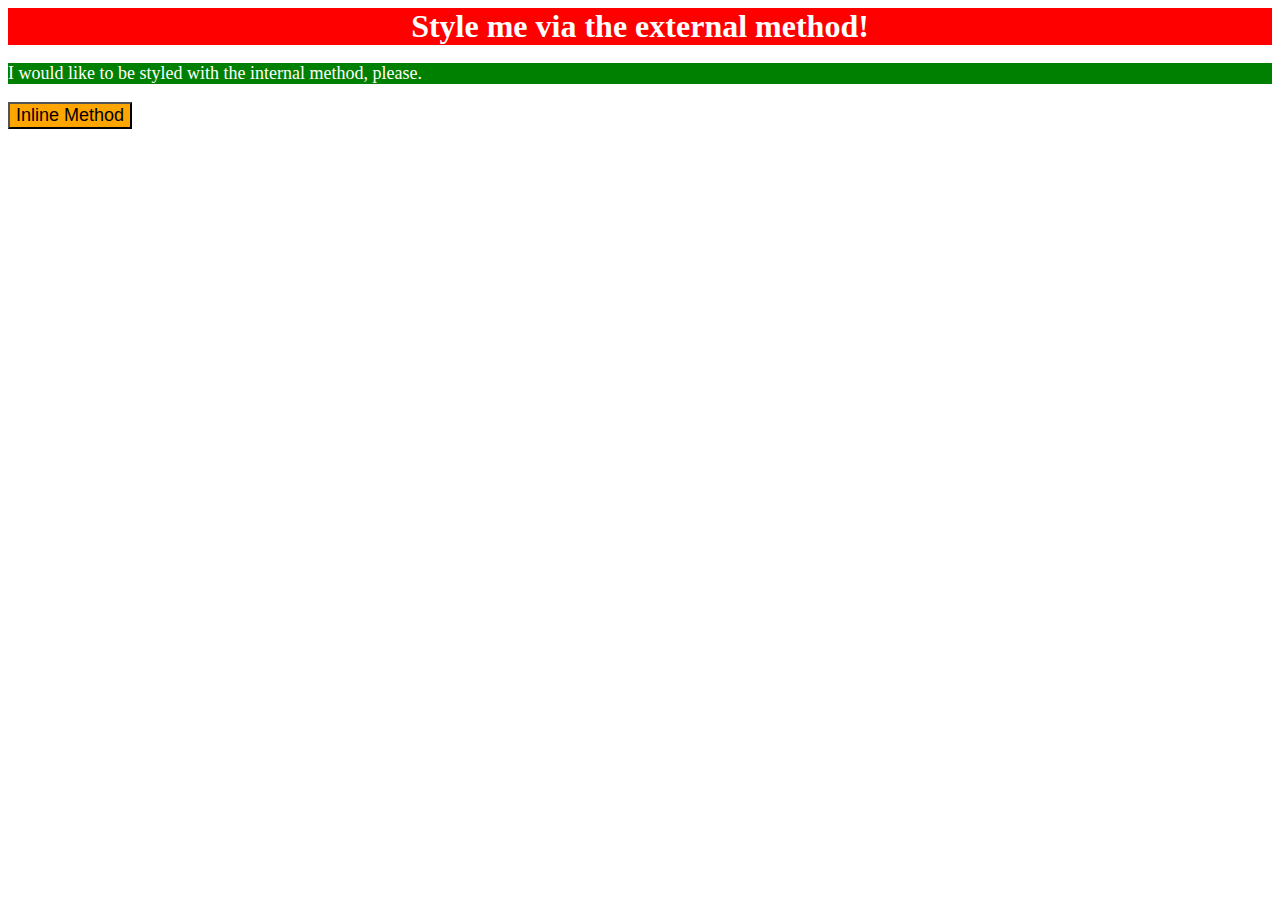
<file: foundations/intro-to-css/01-css-methods/index.html>
<!DOCTYPE html>
<html lang="en">
  <head>
    <meta charset="UTF-8">
    <meta http-equiv="X-UA-Compatible" content="IE=edge">
    <meta name="viewport" content="width=device-width, initial-scale=1.0">
    <title>Methods for Adding CSS</title>
    <link rel="stylesheet" href="style.css">
    <style>
      p {
        background-color: green;
        color: white;
        font-size: 18px;
      }
    </style>
  </head>
  <body>
    <div>Style me via the external method!</div>
    <p>I would like to be styled with the internal method, please.</p>
    <button style="background-color: orange; font-size: 18px;">Inline Method</button>
  </body>
</html>
</file>
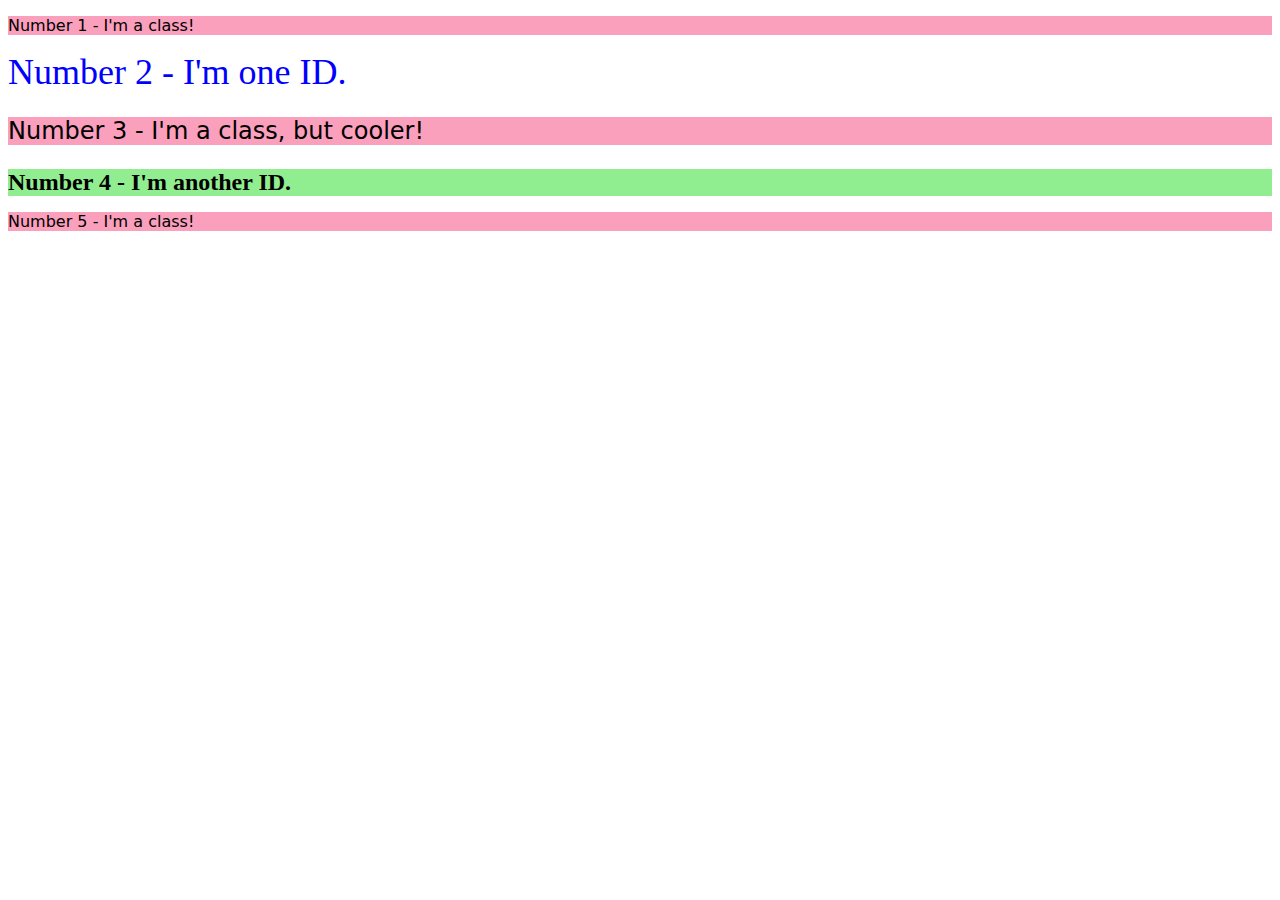
<file: foundations/intro-to-css/02-class-id-selectors/index.html>
<!DOCTYPE html>
<html lang="en">
  <head>
    <meta charset="UTF-8">
    <meta http-equiv="X-UA-Compatible" content="IE=edge">
    <meta name="viewport" content="width=device-width, initial-scale=1.0">
    <title>Class and ID Selectors</title>
    <link rel="stylesheet" href="style.css">
  </head>
  <body>
    <p class="odd">Number 1 - I'm a class!</p>
    <div id="second">Number 2 - I'm one ID.</div>
    <p class="odd big-font">Number 3 - I'm a class, but cooler!</p>
    <div id="fourth">Number 4 - I'm another ID.</div>
    <p class="odd">Number 5 - I'm a class!</p>
  </body>
</html>
</file>
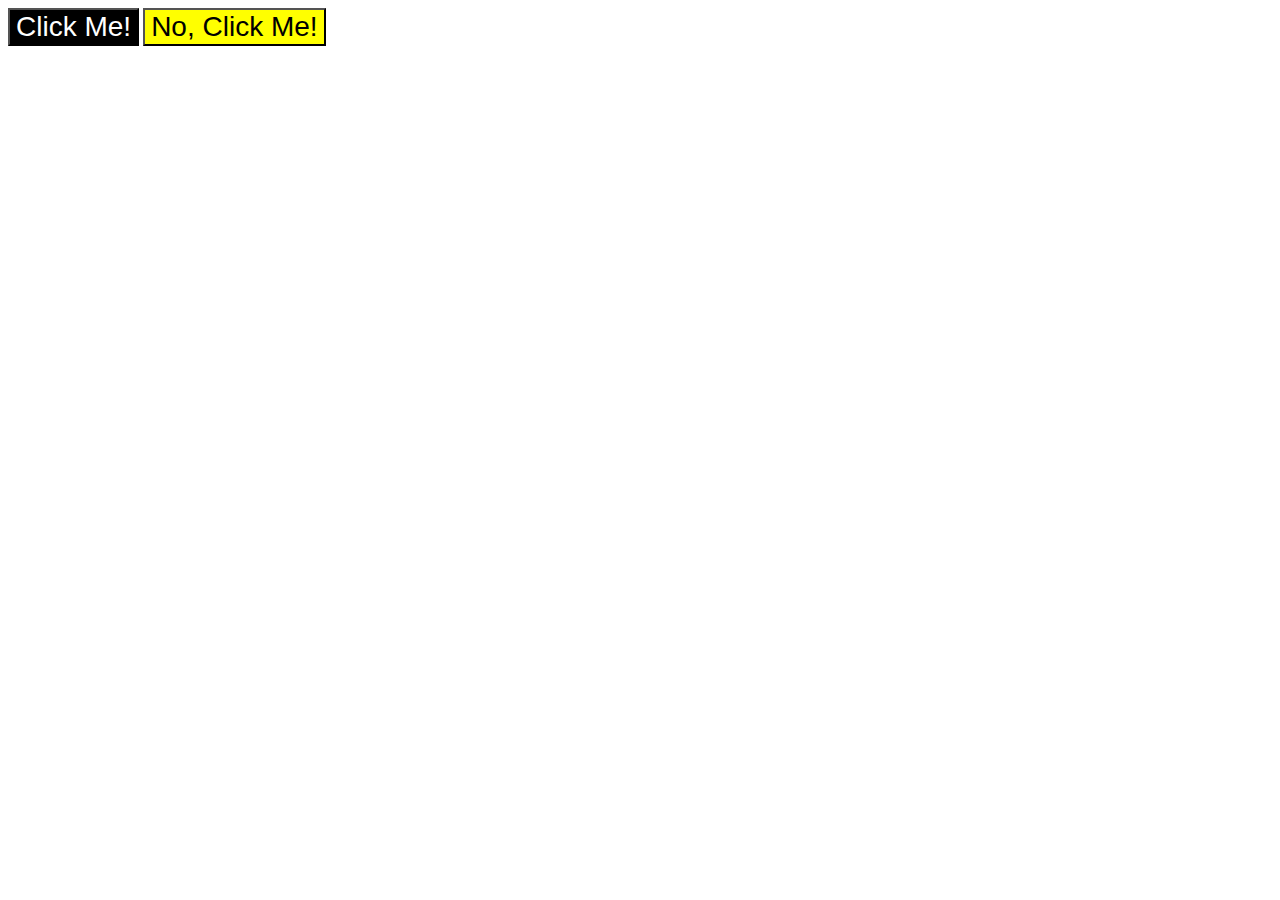
<file: foundations/intro-to-css/03-grouping-selectors/index.html>
<!DOCTYPE html>
<html lang="en">
  <head>
    <meta charset="UTF-8">
    <meta http-equiv="X-UA-Compatible" content="IE=edge">
    <meta name="viewport" content="width=device-width, initial-scale=1.0">
    <title>Grouping Selectors</title>
    <link rel="stylesheet" href="style.css">
  </head>
  <body>
    <button class= "first">Click Me!</button>
    <button class= "second">No, Click Me!</button>
  </body>
</html>
</file>
<file: foundations/intro-to-css/01-css-methods/style.css>
div {
  background-color: red;
  color: white;
  font-size: 32px;
  text-align: center;
  font-weight: bold;
}
</file>
<file: foundations/intro-to-css/02-class-id-selectors/style.css>
/* Add CSS Styling */

.odd {
  background-color: #fa9fbc;
  font-family: Verdana, "DejaVu Sans", sans-serif;
}

#second {
  color: #0000ff;
  font-size: 36px;
}

.big-font {
  font-size: 24px;
}

#fourth {
  background-color: #90ee90;
  font-size: 24px;
  font-weight: bold;
}
</file>
<file: foundations/intro-to-css/03-grouping-selectors/style.css>
/* Add CSS Styling */
.first,
.second {
    font-family: Helvetica, "Times New Roman", sans-serif;
    font-size: 28px;
}

.first {
    background-color: #000;
    color: white;
}

.second {
    background-color: yellow;
}
</file>
